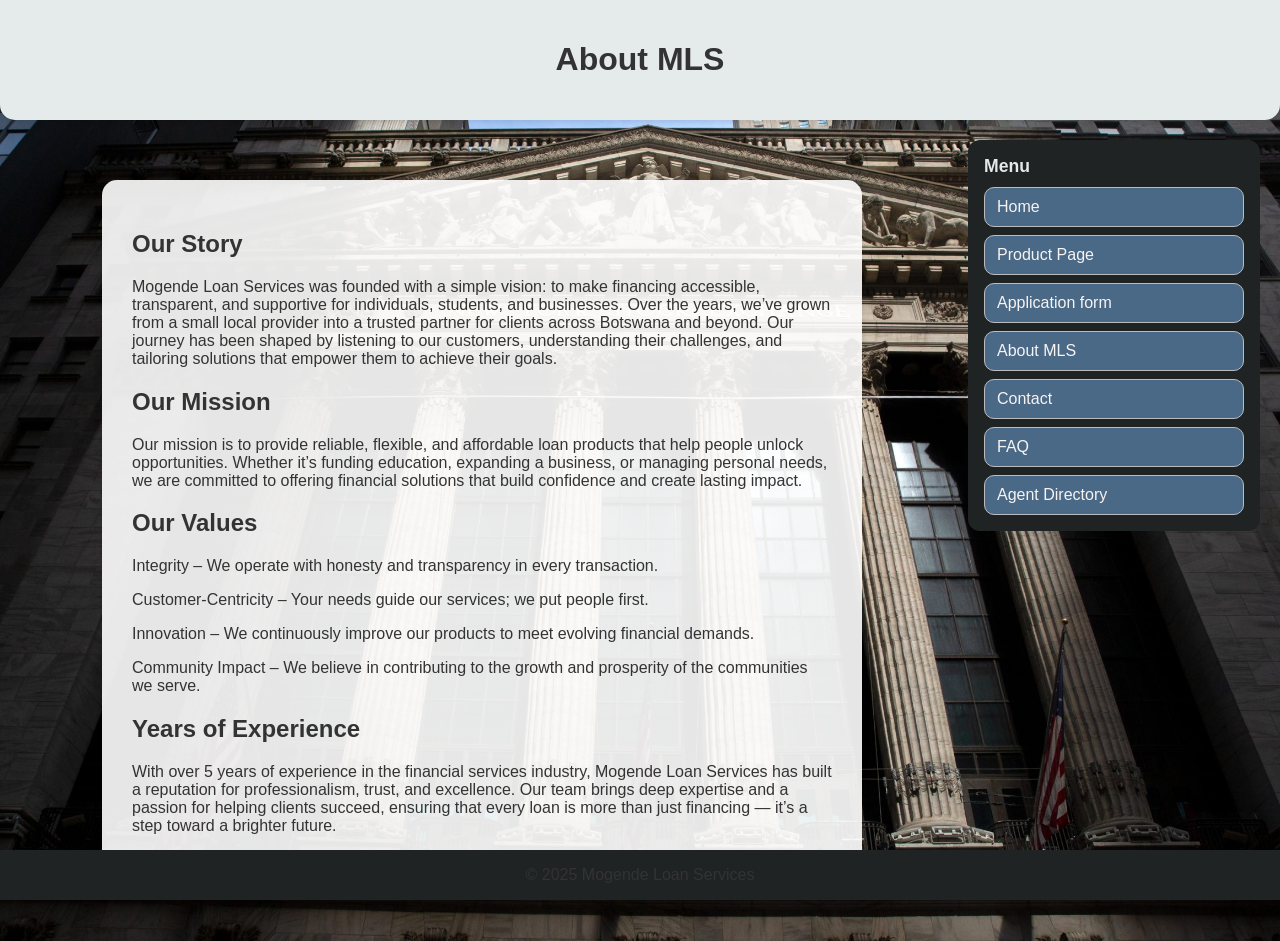
<file: About us.html>
<!DOCTYPE html>
<html>
    <head>
        <title>About MLS</title>
        <style>
          .container { 
            background-color: rgba(255, 255, 255, 0.9);
            margin: 40px auto; 
            padding: 30px; 
            max-width: 700px; 
            border-radius: 15px; 
            box-shadow: 0 4px 10px rgba(0,0,0,0.1);
            left: 50px;} 
          body{
            margin: 0;
            font-family: 'Segoe UI', Tahoma, Geneva, Verdana, sans-serif;
            background-size: cover;
            background-position: center;
            color: #333;
            background-image: url(images/background.jpg);} 
          header{
            background-color: #e5ebeb;
            padding: 20px;
            text-align: center;
            border-radius: 0 0 15px 15px;
            box-shadow: 0 2px 5px rgba(0,0,0,0.1);
        }
           footer{
      background-color: rgb(32, 35, 35);
      position: fixed;
      bottom: 0;
      text-align: center;
      left: 0;
      right: 0;}
      .sidebar {
            width: 260px;
            background: rgb(32, 35, 35);
            border-radius: 12px;
            padding: 16px;
            color: white;
            }
            .sidebar h2 { margin: 0 0 10px; font-size: 1.1rem;color: #e5e7eb; }
            .sidebar ul { list-style: none; padding: 0; margin: 0; display: grid; gap: 8px; }
            .sidebar a {
             display: block;
            text-decoration: none;
            color: #f7f3f3;
            background: #496986;
            border: 1px solid #bbbcc0;
            padding: 10px 12px;
            border-radius: 10px;
            transition: background .15s ease, border-color .15s ease;
            }
            .sidebar a:hover { background: #64696d; border-color: #a7a9ac; }
            /* LEFT CONTENT AREA */
            .content {
                flex: 1;  
                background-color: rgba(151, 146, 146, 0.9);
                padding: 30px;
                border-radius: 15px;
                box-shadow: 0 4px 10px rgba(0,0,0,0.1);

            }
            .page-wrapper{
                display: flex;
                gap: 24px;
                align-items: flex-start;
                padding: 20px;
            }
        </style>
    </head>
    <body>
      <HEader>
        <H1>About MLS</H1>
      </HEader> 
      <!--MAIN FLEX LAYOUT-->
      <div class="page-wrapper">
        <!--LEFT:About content-->
           <div class="container">
             <h2>Our Story</h2>
             <p>Mogende Loan Services was founded with a simple vision: to make financing accessible, transparent, and supportive for individuals, students, and businesses. Over the years, we’ve grown from a small local provider into a trusted partner for clients across Botswana and beyond. Our journey has been shaped by listening to our customers, understanding their challenges, and tailoring solutions that empower them to achieve their goals.</p>
             <h2>Our Mission</h2>
             <p>Our mission is to provide reliable, flexible, and affordable loan products that help people unlock opportunities. Whether it’s funding education, expanding a business, or managing personal needs, we are committed to offering financial solutions that build confidence and create lasting impact.</p>
             <h2>Our Values</h2>
             <p>Integrity – We operate with honesty and transparency in every transaction.</p>
             <p>Customer-Centricity – Your needs guide our services; we put people first.</p>
             <p>Innovation – We continuously improve our products to meet evolving financial demands.</p>
             <p>Community Impact – We believe in contributing to the growth and prosperity of the communities we serve.</p>
             <h2>Years of Experience</h2>
             <p>With over 5 years of experience in the financial services industry, Mogende Loan Services has built a reputation for professionalism, trust, and excellence. Our team brings deep expertise and a passion for helping clients succeed, ensuring that every loan is more than just financing — it’s a step toward a brighter future.</p>
           </div> 
        <!--RIGHT:SIDEBAR MENU-->
           <aside class="sidebar" aria-label="Main menu">
             <h2>Menu</h2>
                    <ul>
                         <li><a href="index.html">Home</a></li>
                         <li><a href="Product page.html">Product Page</a></li>
                         <li><a href="Application Form.html">Application form</a></li>
                         <li><a href="About us.html">About MLS</a></li>
                         <li><a href="Contact Page.html">Contact</a></li>
                         <li><a href="FAQ Page.html">FAQ</a></li> 
                         <li><a href="table.html">Agent Directory</a></li> 
                    </ul>
           </aside>
      </div>
      <footer>
            <p>&copy; 2025 Mogende Loan Services</p>
      </footer>
    </body>
</html>
</file>
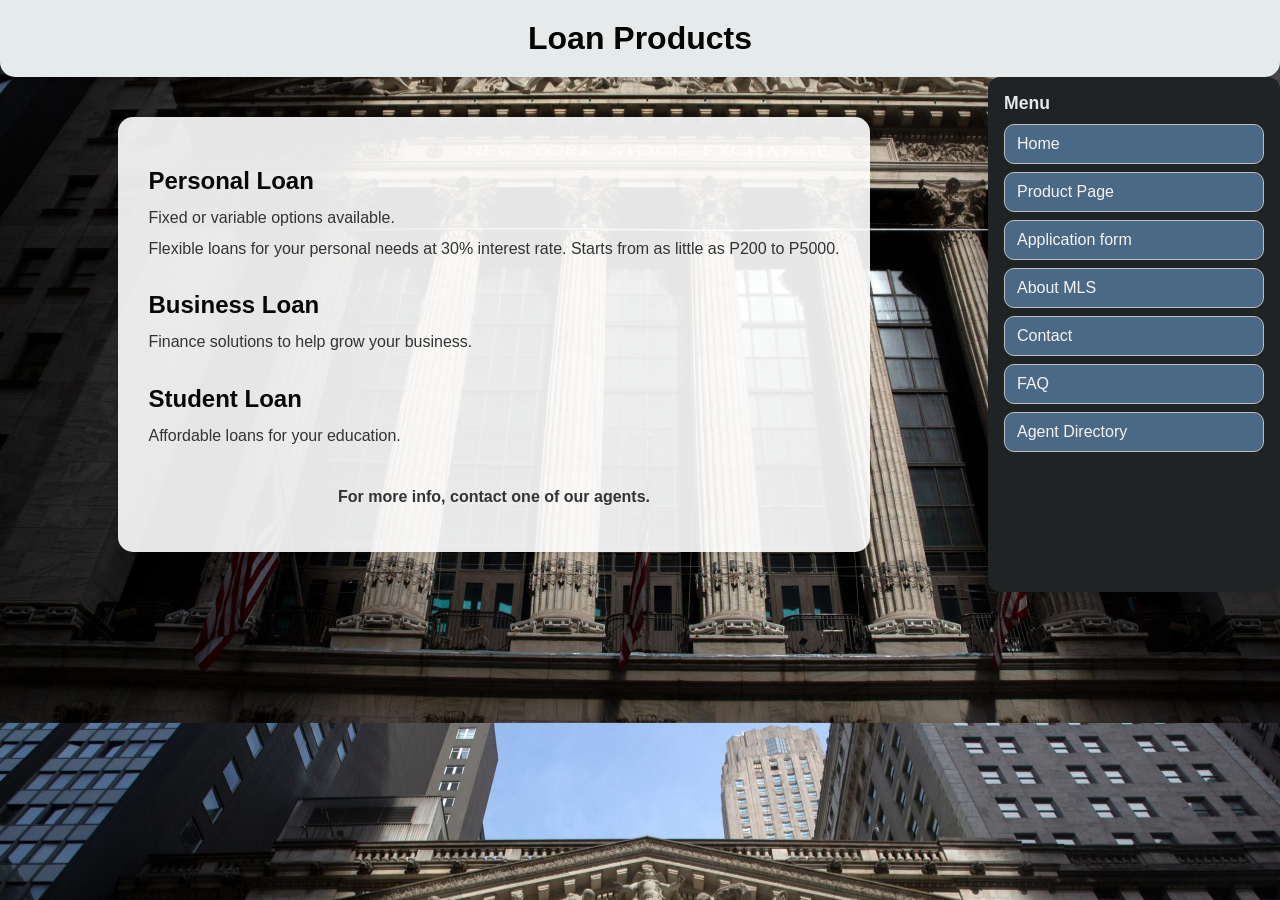
<file: Product page.html>
<!DOCTYPE html>
<html>
<head>
    <meta charset="UTF-8">
    <title>Product Page</title>
    <style>
       
        body{
            margin: 0;
            font-family: 'Segoe UI', Tahoma, Geneva, Verdana, sans-serif;
            background-size: cover;
            background-position: center;
            color: #333;
            background-image: url(images/background.jpg);
        }
        header{
            background-color: #e5ebeb;
            padding: 20px;
            text-align: center;
            border-radius: 0 0 15px 15px;
            box-shadow: 0 2px 5px rgba(0,0,0,0.1);
        }
        header h1{
            margin: 0;
            font-size: 2em;
            color: #030303;
        }
        /* MAIN FLEX LAYOUT */
        .page-wrapper{
            display: flex;
        }
        .container { 
            background-color: rgba(255, 255, 255, 0.9);
            margin: 40px auto; 
            padding: 30px; 
            max-width: 700px; 
            border-radius: 15px; 
            box-shadow: 0 4px 10px rgba(0,0,0,0.1);
            left: 50px; 
        }
        .loan-section { 
            margin-bottom: 30px;
        } 
        .loan-section h2 { 
            color:#070707; 
            margin-bottom: 10px; 
        } 
        .loan-section p { 
            margin: 5px 0; line-height: 1.6; 
        } 
        .contact { 
            text-align: center; 
            font-weight: bold; 
            margin-top: 40px; 
        }
        
        .sidebar {
            width: 260px;
            background: rgb(32, 35, 35);
            border-radius: 12px;
            padding: 16px;
            color: white;
            }
            .sidebar h2 { margin: 0 0 10px; font-size: 1.1rem;color: #e5e7eb; }
            .sidebar ul { list-style: none; padding: 0; margin: 0; display: grid; gap: 8px; }
            .sidebar a {
             display: block;
            text-decoration: none;
            color: #f7f3f3;
            background: #496986;
            border: 1px solid #bbbcc0;
            padding: 10px 12px;
            border-radius: 10px;
            transition: background .15s ease, border-color .15s ease;
            }
            .sidebar a:hover { background: #787b7d; border-color: #a7a9ac; }
            /* LEFT CONTENT AREA */
            .content {
                flex: 1;  
                background-color: rgba(151, 146, 146, 0.9);
                padding: 30px;
                border-radius: 15px;
                box-shadow: 0 4px 10px rgba(0,0,0,0.1);

            }

    </style>
</head>
<body>
    <header>
        <h1>Loan Products</h1>
    </header>
    <!-- MAIN FLEX LAYOUT -->
     <div class="page-wrapper">
        <!-- LEFT: PRODUCT CONTENT -->
         <div class="container"> 
            <div class="loan-section"> 
              <h2>Personal Loan</h2> 
              <p>Fixed or variable options available.</p> 
              <p>Flexible loans for your personal needs at 30% interest rate. Starts from as little as P200 to P5000.</p> 
            </div> 
            <div class="loan-section"> 
              <h2>Business Loan</h2> 
              <p>Finance solutions to help grow your business.</p> 
            </div> 
            <div class="loan-section"> 
              <h2>Student Loan</h2> 
              <p>Affordable loans for your education.</p> 
            </div> 
            <div class="contact"> 
              <p>For more info, contact one of our agents.</p> 
            </div> 
         </div>
         <!-- RIGHT: SIDEBAR MENU -->
          <aside class="sidebar" aria-label="Main menu">
            <h2>Menu</h2>
             <ul>
           <li><a href="index.html">Home</a></li>
           <li><a href="Product page.html">Product Page</a></li>
           <li><a href="Application Form.html">Application form</a></li>
           <li><a href="About us.html">About MLS</a></li>
           <li><a href="Contact Page.html">Contact</a></li>
           <li><a href="FAQ Page.html">FAQ</a></li> 
           <li><a href="table.html">Agent Directory</a></li> 
             </ul>
          </aside>
     </div>
</body>
</html>
</file>
